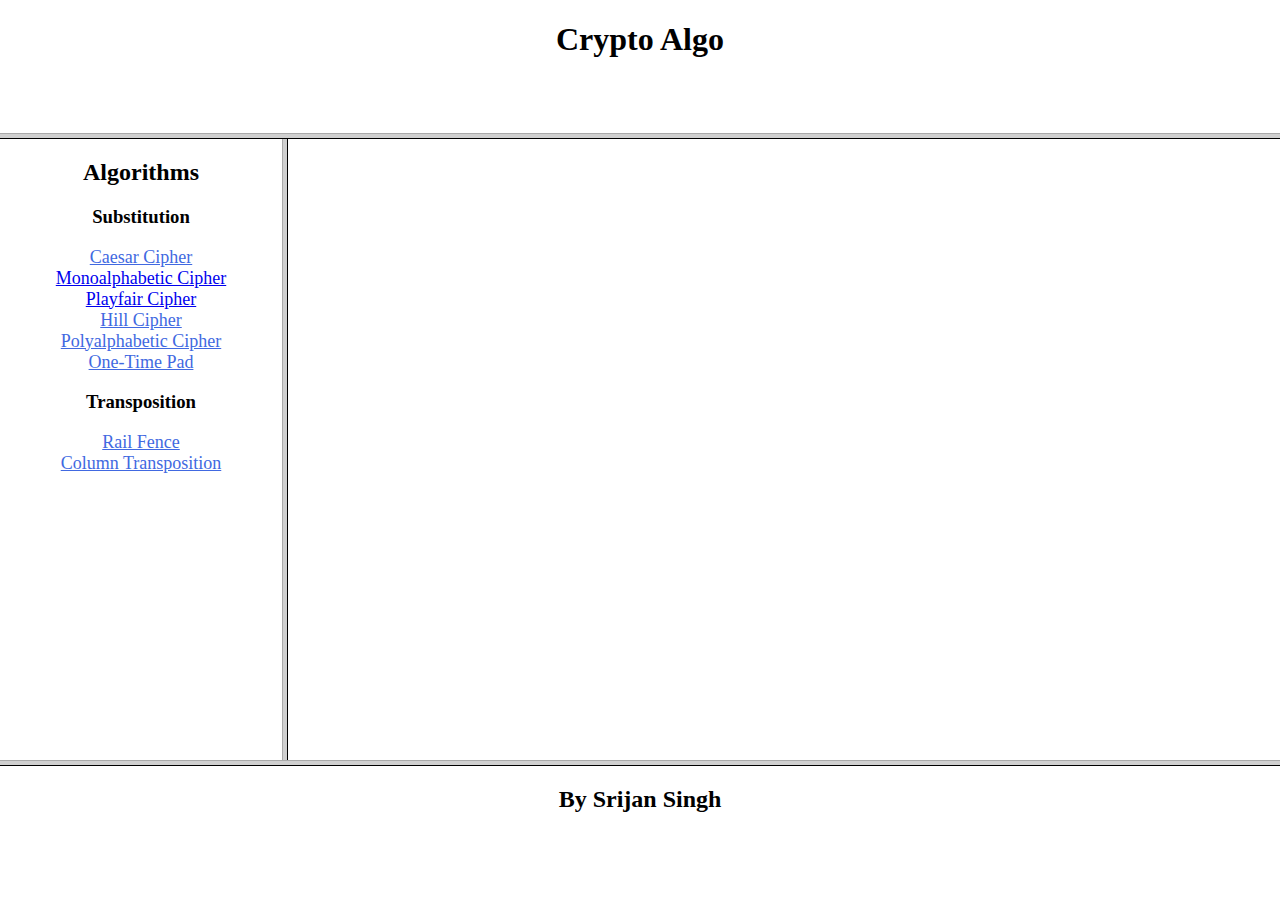
<file: index.html>
<!DOCTYPE html>
<html>
    <head>
        <title>
            Crypto Algo
        </title>
    </head>
    <frameset rows="15%,70%,15%">
        <frame name="header" src="res/header.html"></frame>
        <frameset cols="20%,70%">
            <frame name="left" src="res/left.html"></frame>
            <frame name="right" src="res/right.html"></frame>
        </frameset>        
        <frame name="footer" src="res/footer.html"></frame>
    </frameset>
</html>
</file>
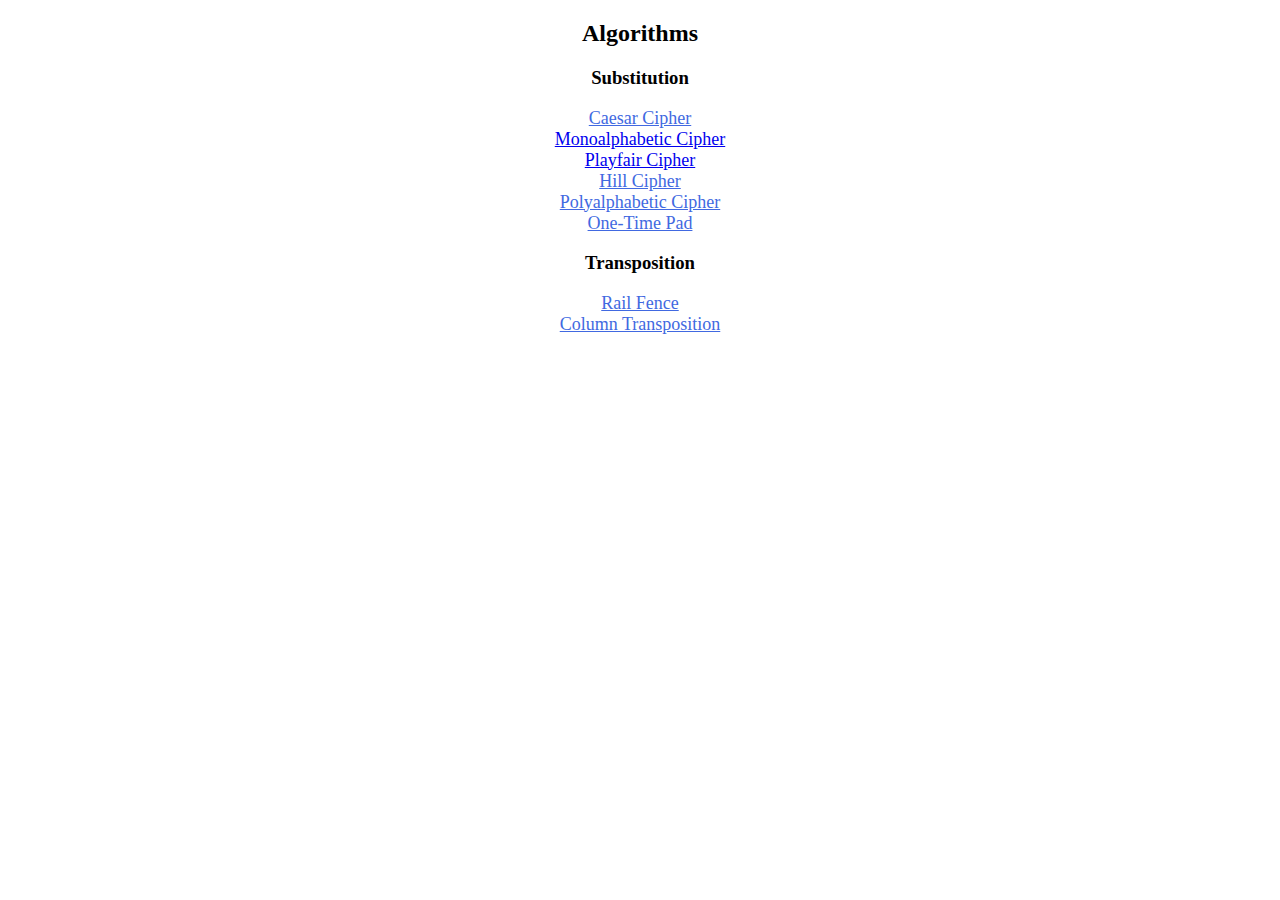
<file: res/left.html>
<!DOCTYPE html>
<html>
    <head>
        <link rel="stylesheet" type="text/css" href="../style/style.css">
    </head>
    <body>
        <h2 class="header">
            Algorithms
        </h2>
        <h3 class="header">
            Substitution
        </h3>
        <div class="link">
            <a href="" target="right">Caesar Cipher</a>
            <br>
            <a href="../assets/Substituition/monoalphabetic.html" target="right">Monoalphabetic Cipher</a>
            <br>
            <a href="../assets/Substituition/playfair.html" target="right">Playfair Cipher</a>
            <br>
            <a href="" target="right">Hill Cipher</a>
            <br>
            <a href="" target="right">Polyalphabetic Cipher</a>
            <br>
            <a href="" target="right">One-Time Pad</a>
            <br>
        </div>
        <h3 class="header">
            Transposition
        </h3>
        <div class="link">
            <a href="" target="right">Rail Fence</a>
            <br>
            <a href="" target="right">Column Transposition</a>
            <br>
        </div>
    </body>
</html>
</file>
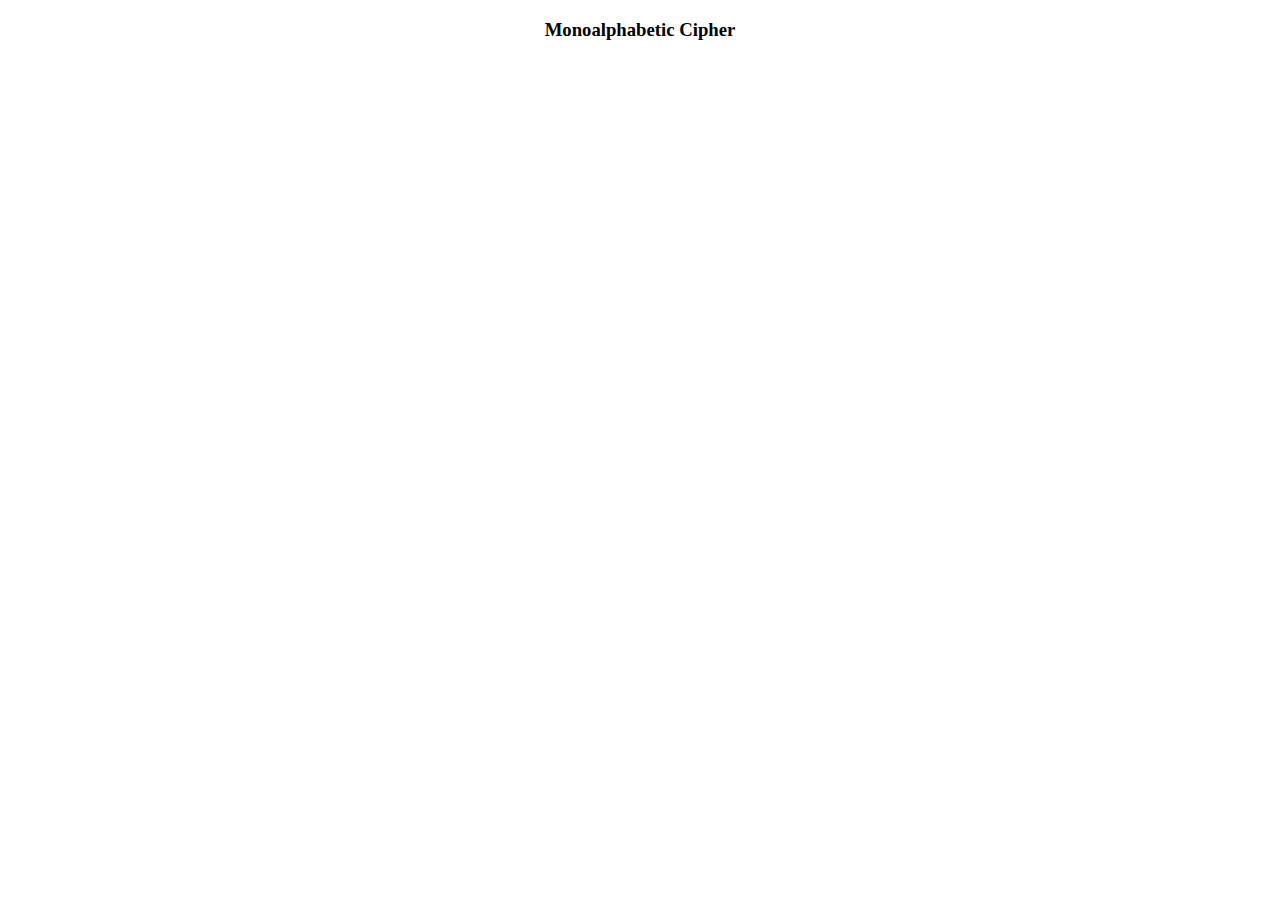
<file: assets/Substituition/monoalphabetic.html>
<!DOCTYPE html>
<html>
    <head>
        <link rel="stylesheet" type="text/css" href="../../style/style.css">
    </head>
    <body>
        <h3 class="header">
            Monoalphabetic Cipher
        </h3>
        <script src="https://gist.github.com/srijan-singh/f521665c310649fbc326fb3e4f6bfbab.js"></script>
    </body>
</html>
</file>
<file: style/style.css>
h1.header,h2.header,h3.header{
    text-align: center;
}

.link{
    font-size: large;
    text-align: center;
}

a:visited{
    color: royalblue;
}

a:active{
    color: violet;
}

a:hover{
    color: lawngreen;
}
</file>
